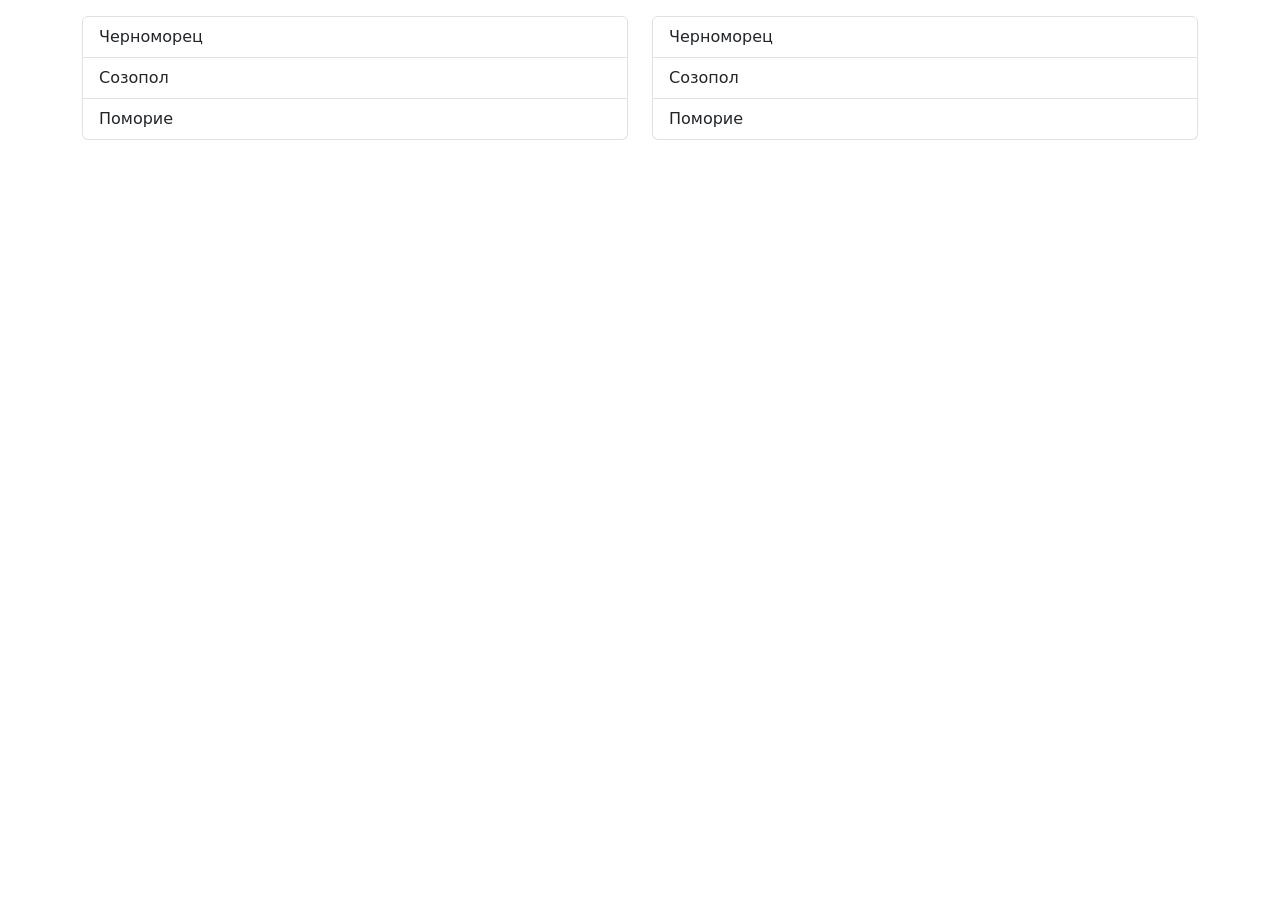
<file: src/main/resources/templates/coverage.html>
<!DOCTYPE html>
<html lang="en" xmlns:th="http://www.w3.org/1999/xhtml">
<head>
	<meta charset="UTF-8">
	<title th:text="#{region}">Coverage</title>
	<link rel="stylesheet" href="https://cdn.jsdelivr.net/npm/bootstrap-icons@1.10.5/font/bootstrap-icons.css">
	<link href="https://cdn.jsdelivr.net/npm/bootstrap@5.3.7/dist/css/bootstrap.min.css" rel="stylesheet"
		  integrity="sha384-LN+7fdVzj6u52u30Kp6M/trliBMCMKTyK833zpbD+pXdCLuTusPj697FH4R/5mcr" crossorigin="anonymous">
	<link rel="stylesheet" th:href="@{/css/region.css}">
	<link rel="stylesheet" th:href="@{/css/default.css}">
	<link rel="stylesheet" th:href="@{/css/footer.css}">

</head>
<body>

<header th:replace="~{fragments/head::head}"></header>

<section class="main-content container mt-3">
	<h3 th:text="#{we.can.build.your.dream.swimming.pool.in.these.regions}"></h3>
	<div class="row">
		<div class="col-6">
			<ul class="list-group">
				<li class="list-group-item">Черноморец</li>
				<li class="list-group-item">Созопол</li>
				<li class="list-group-item">Поморие</li>
			</ul>
		</div>
		<div class="col-6">
			<ul class="list-group">
				<li class="list-group-item">Черноморец</li>
				<li class="list-group-item">Созопол</li>
				<li class="list-group-item">Поморие</li>
			</ul>
		</div>
	</div>
</section>

<footer th:replace="~{fragments/foot::foot}"></footer>


<script src="https://cdn.jsdelivr.net/npm/bootstrap@5.3.7/dist/js/bootstrap.bundle.min.js"
		integrity="sha384-ndDqU0Gzau9qJ1lfW4pNLlhNTkCfHzAVBReH9diLvGRem5+R9g2FzA8ZGN954O5Q"
		crossorigin="anonymous"></script>
</body>
</html>
</file>
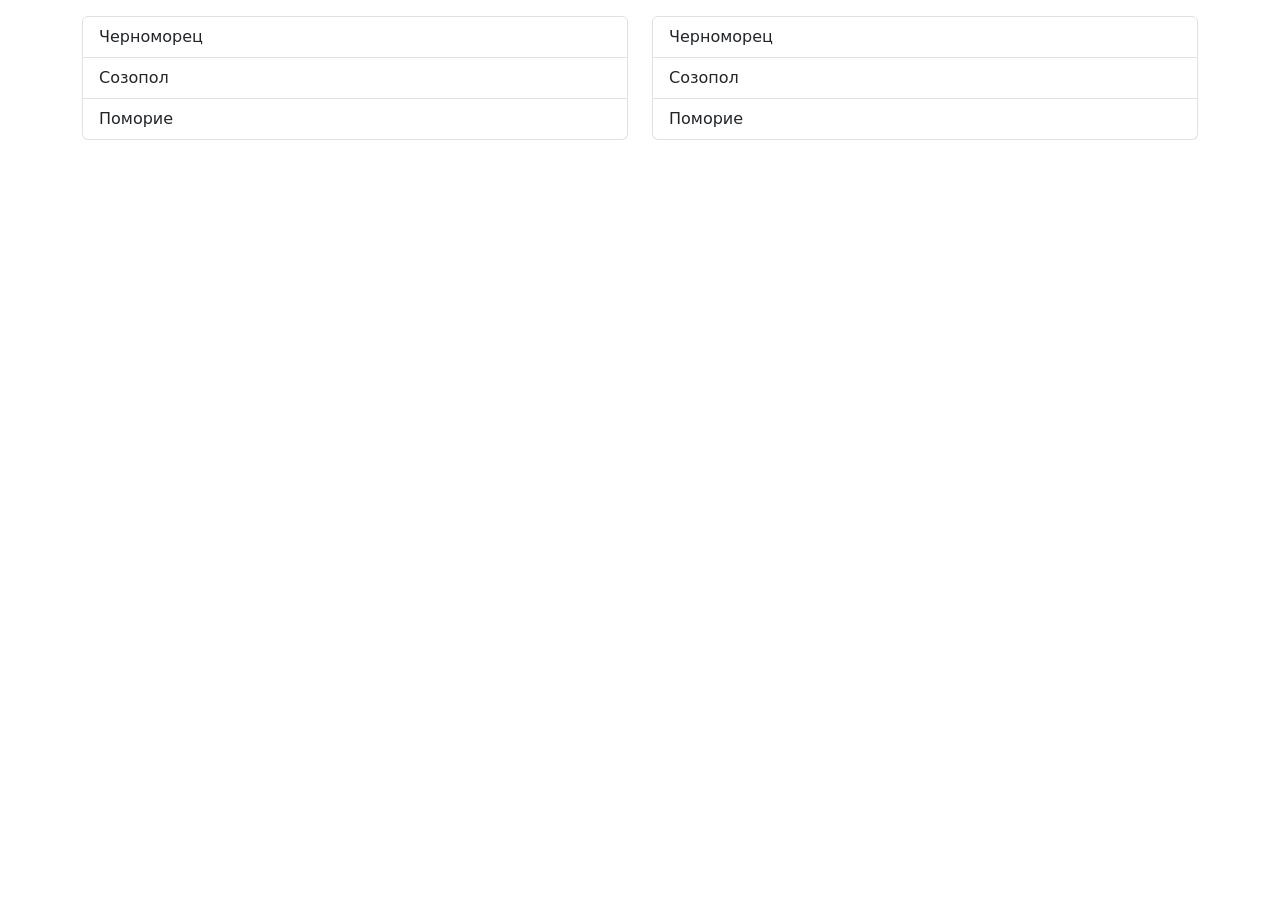
<file: src/main/resources/templates/region.html>
<!DOCTYPE html>
<html lang="en" xmlns:th="http://www.w3.org/1999/xhtml">
<head>
	<meta charset="UTF-8">
	<title th:text="#{region}">Region</title>
	<link rel="stylesheet" href="https://cdn.jsdelivr.net/npm/bootstrap-icons@1.10.5/font/bootstrap-icons.css">
	<link href="https://cdn.jsdelivr.net/npm/bootstrap@5.3.7/dist/css/bootstrap.min.css" rel="stylesheet"
		  integrity="sha384-LN+7fdVzj6u52u30Kp6M/trliBMCMKTyK833zpbD+pXdCLuTusPj697FH4R/5mcr" crossorigin="anonymous">
	<link rel="stylesheet" th:href="@{/css/region.css}">
	<link rel="stylesheet" th:href="@{/css/default.css}">

</head>
<body>

<section th:replace="~{fragments/head::head}"></section>

<section class="main-content container mt-3">
	<h3 th:text="#{we.can.build.your.dream.swimming.pool.in.these.regions}"></h3>
	<div class="row">
		<div class="col-6">
			<ul class="list-group">
				<li class="list-group-item">Черноморец</li>
				<li class="list-group-item">Созопол</li>
				<li class="list-group-item">Поморие</li>
			</ul>
		</div>
		<div class="col-6">
			<ul class="list-group">
				<li class="list-group-item">Черноморец</li>
				<li class="list-group-item">Созопол</li>
				<li class="list-group-item">Поморие</li>
			</ul>
		</div>
	</div>
</section>

<script src="https://cdn.jsdelivr.net/npm/bootstrap@5.3.7/dist/js/bootstrap.bundle.min.js"
		integrity="sha384-ndDqU0Gzau9qJ1lfW4pNLlhNTkCfHzAVBReH9diLvGRem5+R9g2FzA8ZGN954O5Q"
		crossorigin="anonymous"></script>
</body>
</html>
</file>
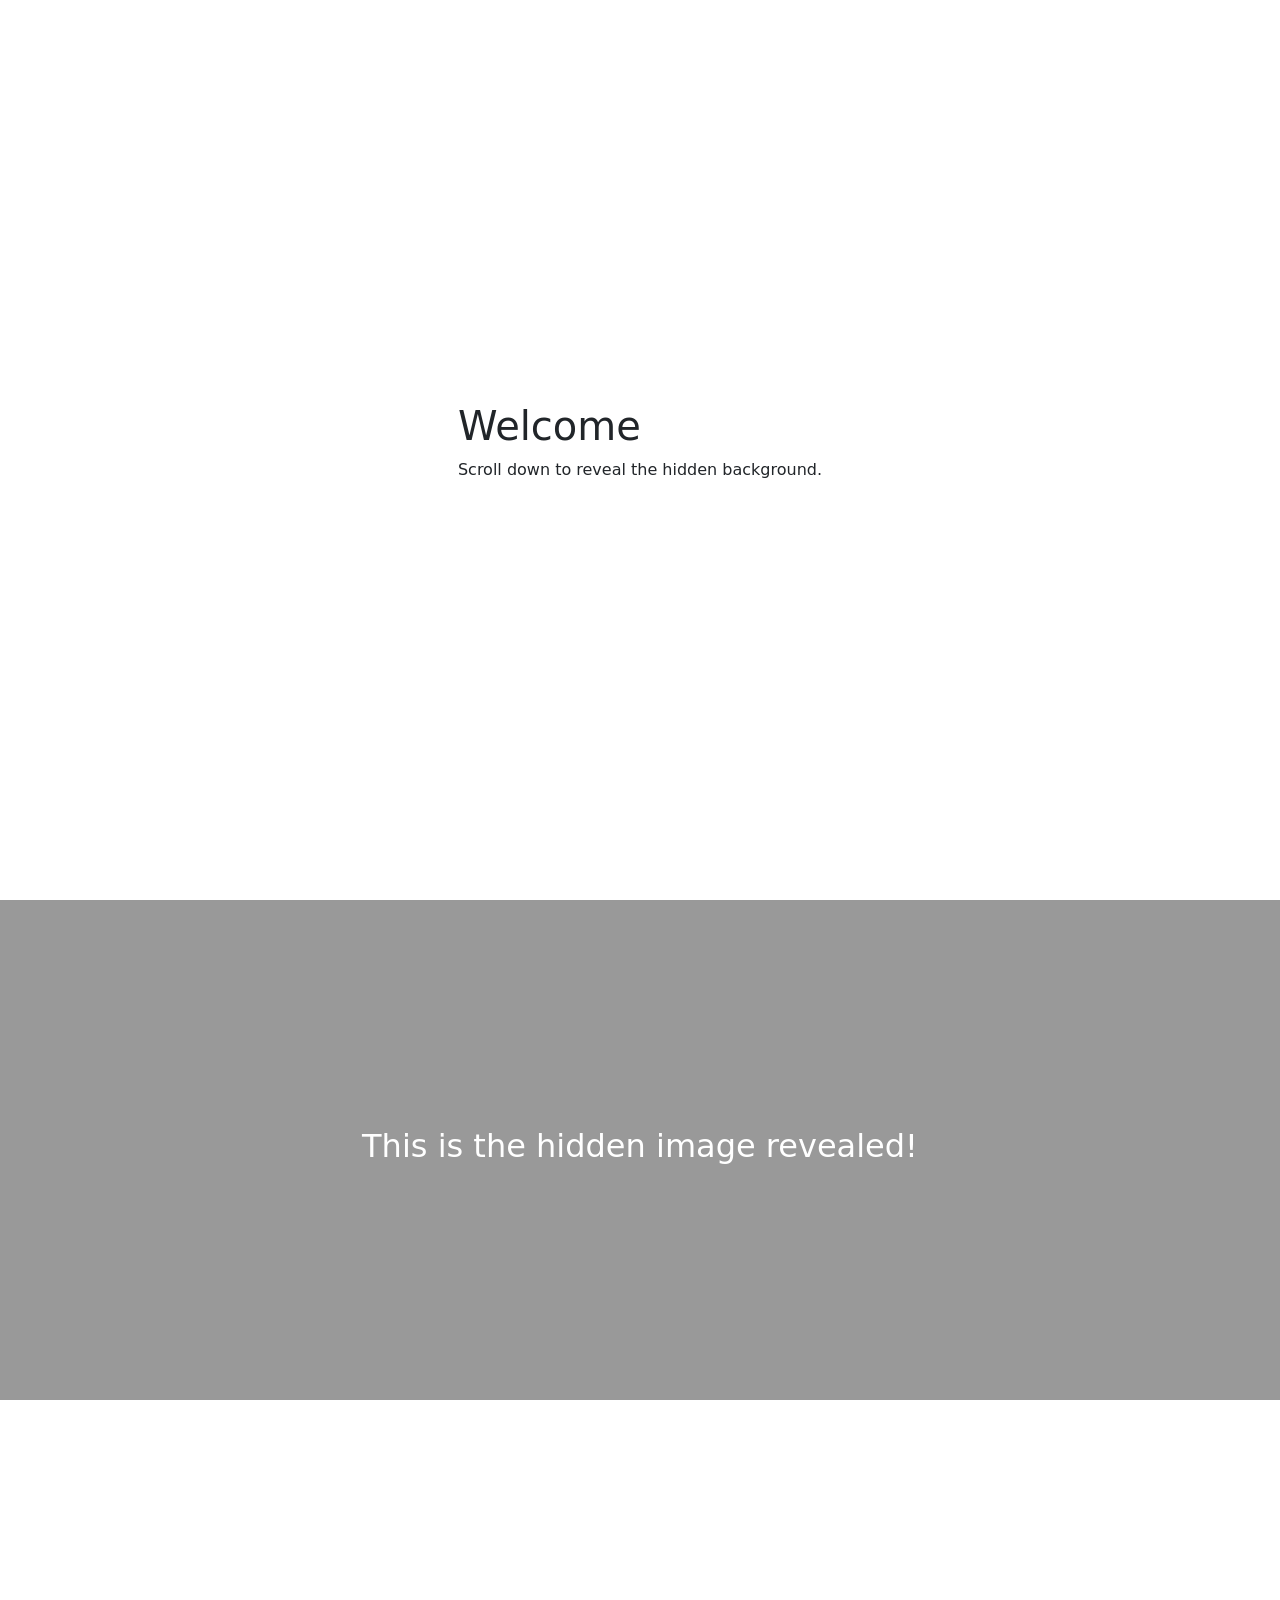
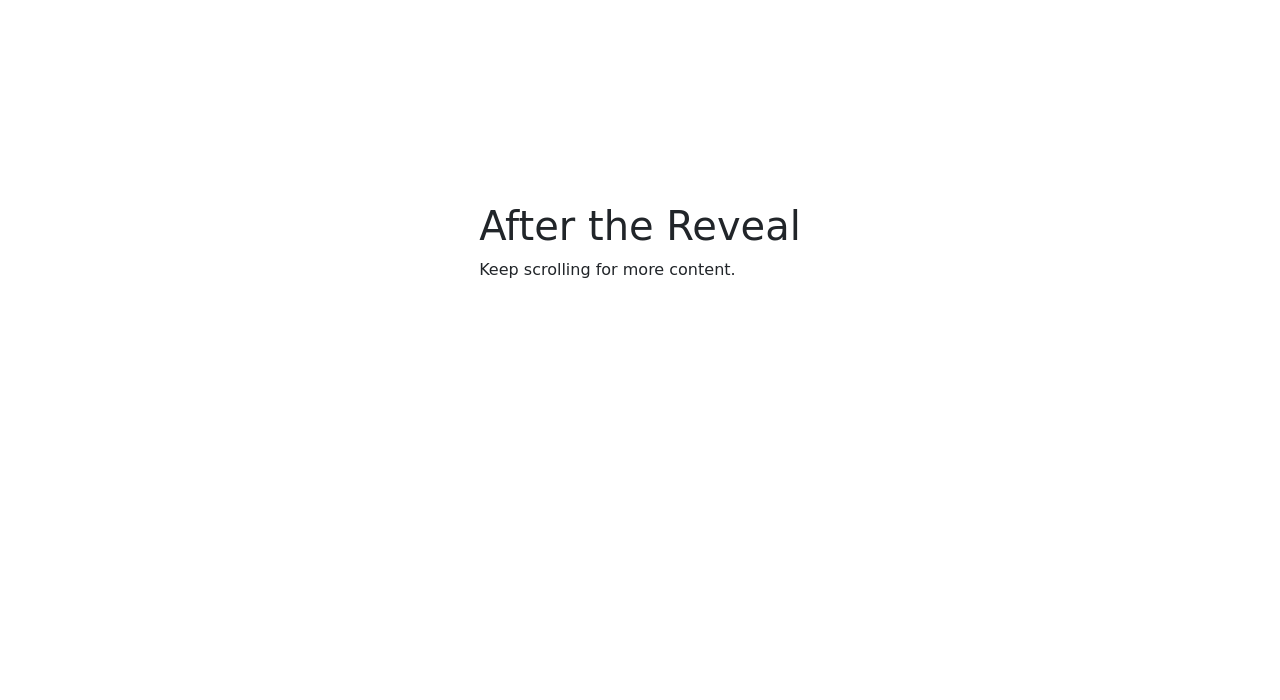
<file: src/main/resources/templates/test.html>
<!DOCTYPE html>
<html lang="en">
<head>
	<meta charset="UTF-8">
	<meta name="viewport" content="width=device-width, initial-scale=1.0">
	<title>Bootstrap Parallax Reveal</title>
	<link href="https://cdn.jsdelivr.net/npm/bootstrap@5.3.0/dist/css/bootstrap.min.css" rel="stylesheet">

	<style>
		/* Parallax section styling */
		.parallax {
		  background-image: url('https://www.rpskypool.com/assets/images/services/tiles-pool-chemicals.jpg'); /* Replace with your own */
		  min-height: 500px;
		  background-attachment: fixed;
		  background-position: center;
		  background-repeat: no-repeat;
		  background-size: cover;
		}

		/* To make the "reveal" feel stronger */
		.spacer {
		  min-height: 100vh; /* Full screen height before and after parallax */
		}

		.overlay {
		  background: rgba(0, 0, 0, 0.4);
		  min-height: 500px;
		  display: flex;
		  justify-content: center;
		  align-items: center;
		  color: white;
		  text-align: center;
		}
	</style>
</head>
<body>

<!-- Top section (before reveal) -->
<div class="container spacer d-flex align-items-center justify-content-center">
	<div>
		<h1>Welcome</h1>
		<p>Scroll down to reveal the hidden background.</p>
	</div>
</div>

<!-- Parallax reveal section -->
<div class="parallax">
	<div class="overlay">
		<h2>This is the hidden image revealed!</h2>
	</div>
</div>

<!-- Bottom section -->
<div class="container spacer d-flex align-items-center justify-content-center">
	<div>
		<h1>After the Reveal</h1>
		<p>Keep scrolling for more content.</p>
	</div>
</div>

</body>
</html>
</file>
